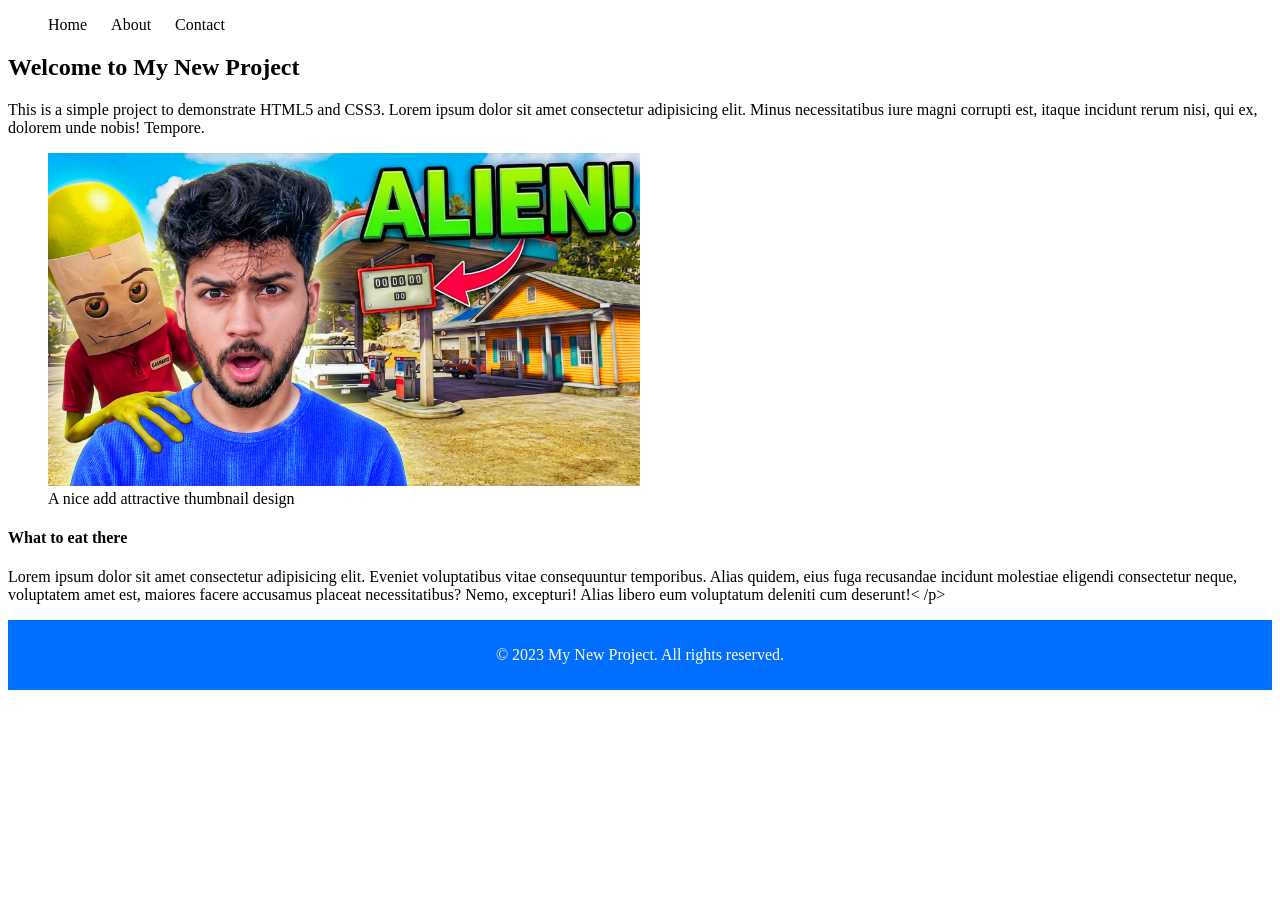
<file: index.html>
<!DOCTYPE html>
<html lang="en">
<head>
  <meta charset="UTF-8">
  <meta name="viewport" content="width=device-width, initial-scale=1.0">
  <meta name="description" content="A simple project">
  <meta name="keywords" content="HTML, CSS, JavaScript">
  <meta name="author" content="Sajim islam">
  <title> MY NEW PROJECT </title>
  <link rel="stylesheet" href="style/html5.css">
  <link rel="icon" href="image/project logo.png" type="image">
</head>

<header>
 <nav>
  <ul>
    <li><a href="#home">Home</a></li>
    <li><a href="#about">About</a></li>
    <li><a href="#contact">Contact</a></li>
  </ul>
 </nav>
</header>

<main>
 <article>
  <header>
   <h1>Welcome to My New Project</h1>
  </header>
   <p>This is a simple project to demonstrate HTML5 and CSS3. Lorem ipsum dolor sit amet consectetur adipisicing elit. Minus necessitatibus iure magni corrupti est, itaque incidunt rerum nisi, qui ex, dolorem unde nobis! Tempore.</p>
 </article>

  <figure>
    <img src="image/Untitled-1.jpg" alt="Sample Image" width="50% ">
    <figcaption>A nice add attractive thumbnail design </figcaption>
  </figure>
  <SECTION>
    <H4>What to eat there</H4>
    <p>Lorem ipsum dolor sit amet consectetur adipisicing elit. Eveniet voluptatibus vitae consequuntur temporibus. Alias quidem, eius fuga recusandae incidunt molestiae eligendi consectetur neque, voluptatem amet est, maiores facere accusamus placeat necessitatibus? Nemo, excepturi! Alias libero eum voluptatum deleniti cum deserunt!< /p>
  </SECTION>







  
</main>

<footer>
  <p>&copy; 2023 My New Project. All rights reserved.</p>
</footer>

<body>
  
</body>

</html>
</file>
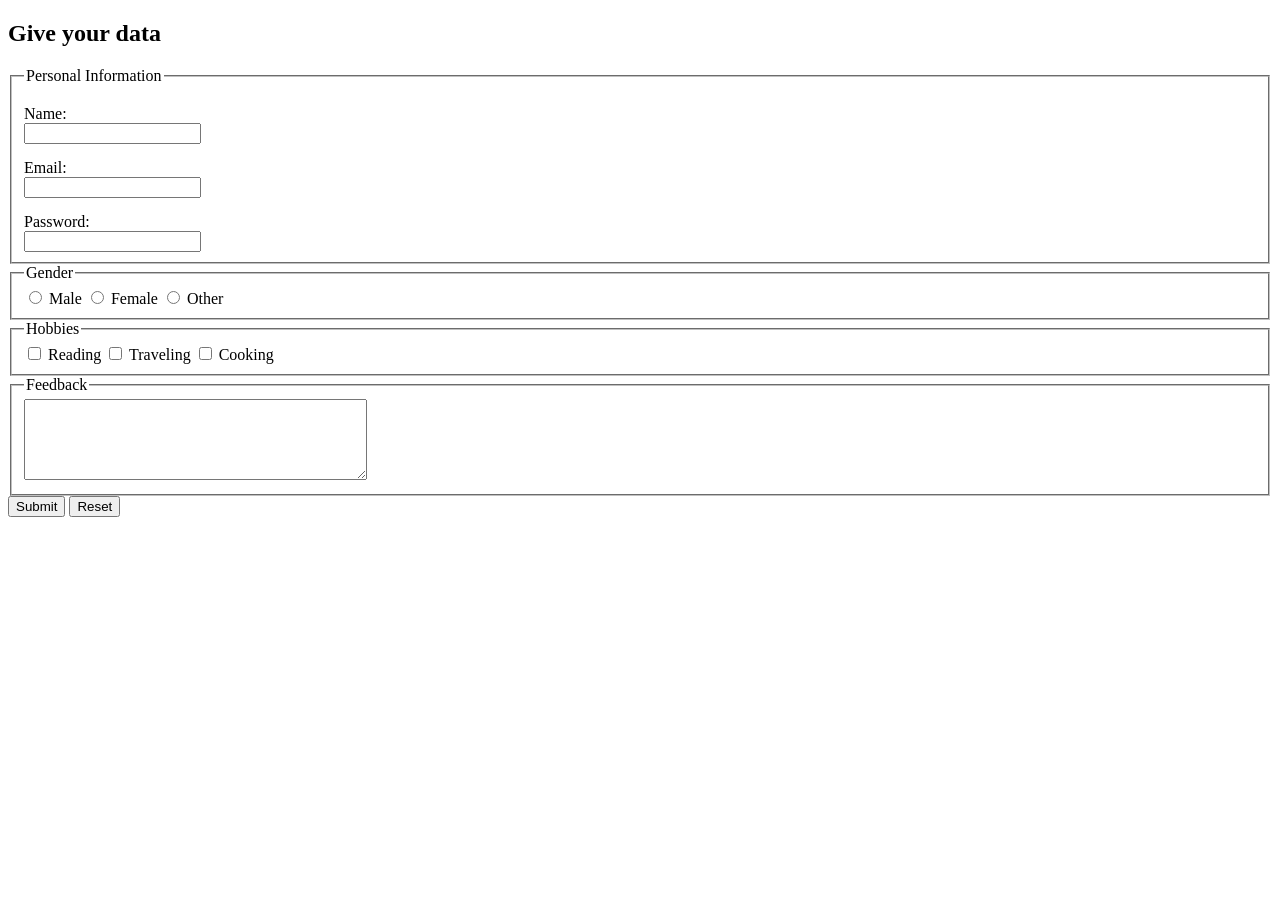
<file: from.html>
<!DOCTYPE html>
<html lang="en">
<head>
  <meta charset="UTF-8">
  <meta name="viewport" content="width=device-width, initial-scale=1.0">
  <title>form</title>
  <link rel="icon" href="image/pngegg (4).png" type="image/png">
  <link rel="stylesheet" href="style/form.css">
</head>
<body>
  <section>
    <h2>Give your data </data></h2>
    <form>

      
    <fieldset class="personal">
      <legend >Personal Information</legend>
       <label for="name">Name:</label>
       <input type="text" name="" id="name">

       <label for="email">Email:</label>
       <input type="email" name="" id="email">

       <label for="password">Password:</label>
       <input type="password" name="" id="password">

    </fieldset>

      <fieldset>
        <legend>Gender</legend>

        <input type="radio" name="gender" id="male">
        <label for="male"> Male</label>

        <input type="radio" name="gender" id="female">
        <label for="female"> Female</label>

        <input type="radio" name="gender" id="other">
        <label for="other"> Other</label>

      </fieldset>
      <fieldset>
        <legend>Hobbies</legend>

        <input type="checkbox" name="hobbies" id="reading">
        <label for="reading"> Reading</label>

        <input type="checkbox" name="hobbies" id="traveling">
        <label for="traveling"> Traveling</label>

        <input type="checkbox" name="hobbies" id="cooking">
        <label for="cooking"> Cooking</label> 
      </fieldset>

      <fieldset>
        <legend>Feedback</legend>
        <textarea cols="40" rows="5" name="" id=""></textarea>
        
      </fieldset>

      <input type="submit" value="Submit">
      <input type="reset" value="Reset">


    </form>
  </section>



  
</body>
</html>
</file>
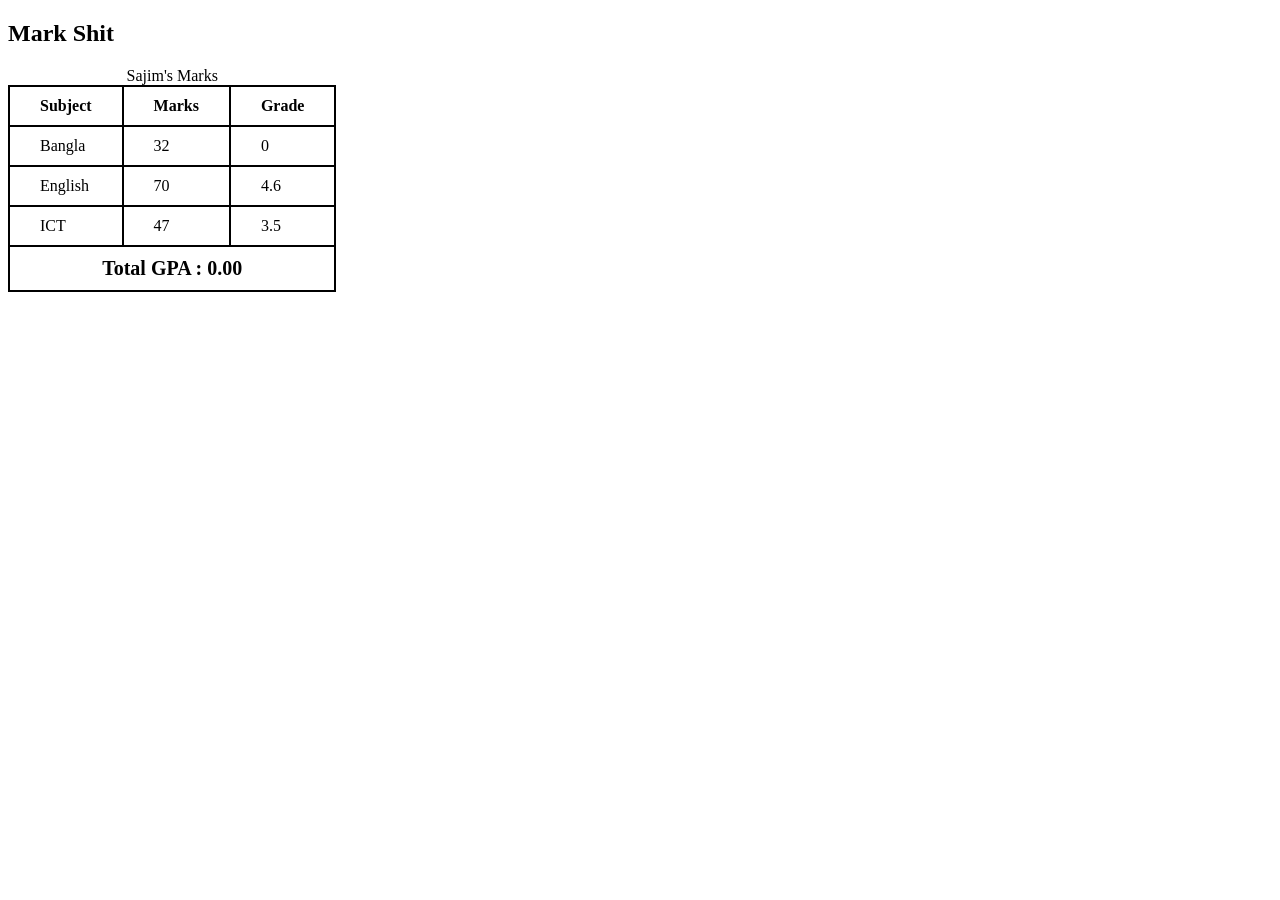
<file: table.htm>
<!DOCTYPE html>
<html lang="en">
<head>
  <meta charset="UTF-8">
  <meta name="viewport" content="width=device-width, initial-scale=1.0">
  <link rel="stylesheet" href="style/table.css">
  <link rel="icon" href="image/table_4355462.png" type="image/png">
  <title>table</title>
</head>
<body>
  <section>
    <h2>Mark Shit </h2>
    <table>
      <caption>Sajim's Marks</caption>
      <thead>
        <tr>
          <th>Subject</th>
          <th>Marks</th>
          <th>Grade</th>
        </tr>

      </thead>
      <tbody>
        <tr>
          <td>Bangla</td>
          <td class="fail">32</td>
          <td>0</td>
          
        </tr>
        
        <tr>
          <td>English</td>
          <td class="pass">70</td>
          <td>4.6</td>
        
        </tr>

          <tr>
          <td>ICT</td>
          <td class="pass">47</td>
          <td>3.5</td>
        
        </tr>

      </tbody>
      <tfoot>

        <td colspan="3" class="total"> Total GPA : 0.00 </td>

      </tfoot>
    </table>
  </section>


</body>
</html>
</file>
<file: style/html5.css>
nav li{
  list-style: none;
  display: inline;
  align-items: center;
  margin-right: 20px;
}
nav li a{
  text-decoration: none;
  color: black;
}
nav li a:hover{
  background-color: rgb(0, 110, 255);
  color: #ffffff;
}
footer{
  background-color: rgb(0, 110, 255);
  color: #ffffff;
  text-align: center;
  padding: 10px;
}
</file>
<file: style/form.css>
form .personal label {
  display: block;
  margin-top: 15px;
}
</file>
<file: style/table.css>
td, th{
  border: 2px solid #000;
  padding: 10px 30px;
}
table{
  border-collapse: collapse;
}

.fail:hover{
  background-color: red;
  color: #fff;
}
.pass:hover{
  background-color: green;
  color: #fff;
}
.total{
  text-align: center;
  font-size: 20px;
  font-weight: bold;
}

.total:hover{
  background-color: #ff0000;
  color: #fff;
}
</file>
